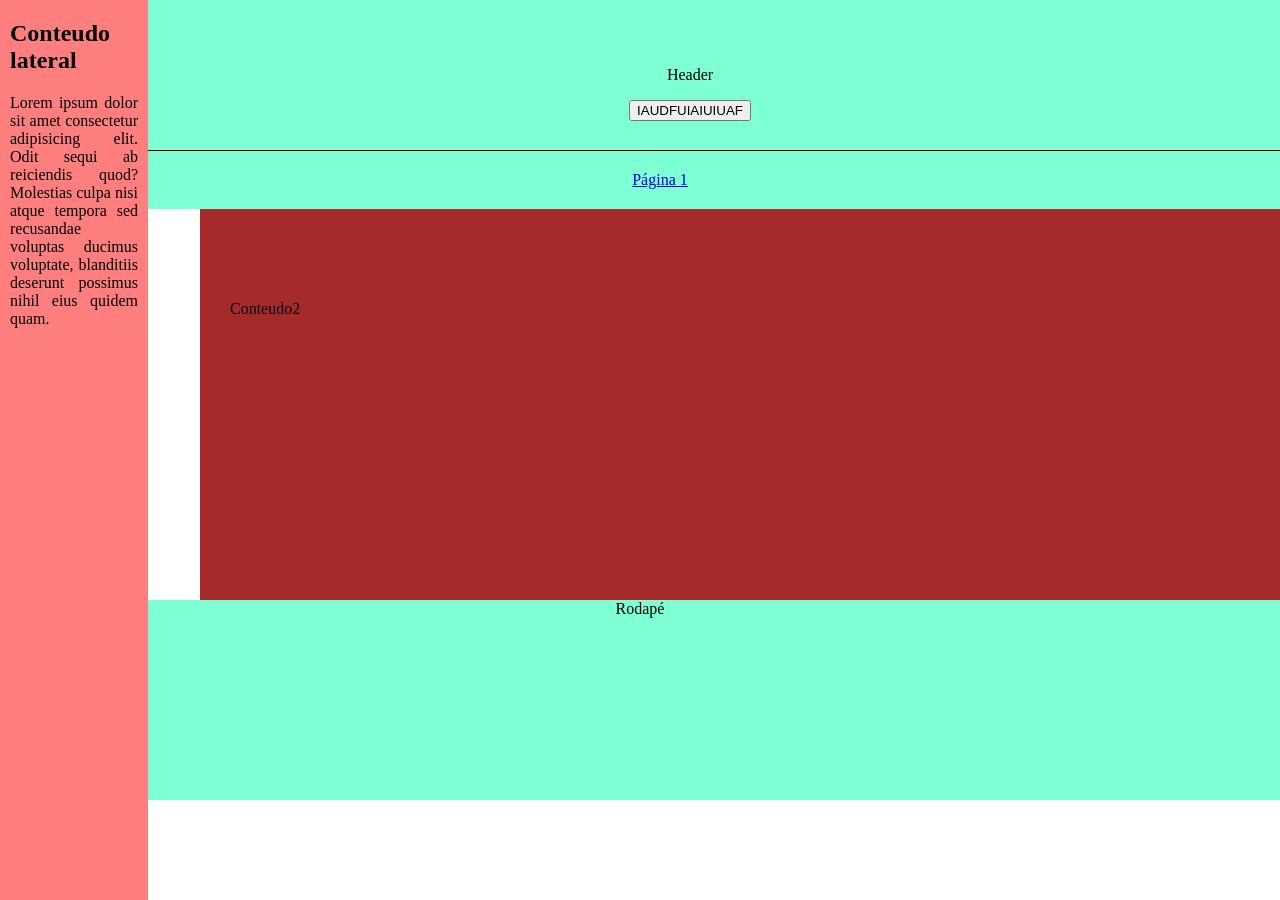
<file: index.html>
<!DOCTYPE html>
<html lang="pt-br">

<head>
    <meta charset="UTF-8">
    <meta name="viewport" content="width=device-width, initial-scale=1.0">
    <title>Document</title>
    <link rel="stylesheet" href="style.css">
</head>

<body>
    
    <header id="header"><p>Header</p>
    <button id="teste" onclick="blateral()"> IAUDFUIAIUIUAF</button></header>
    <nav id="navegacao">
        <a href="./p1.html">Página 1</a>
    </nav>
    <aside id="#lateral" class="blateral">
        <h2>Conteudo lateral</h2>
        <p class=""> Lorem ipsum dolor sit amet consectetur adipisicing elit. Odit sequi ab reiciendis quod? Molestias
            culpa nisi atque tempora sed recusandae voluptas ducimus voluptate, blanditiis deserunt possimus nihil eius
            quidem quam.</p>
    </aside>
    <main class="conteudo">Conteudo1</main>
    <main id="#teste" class="conteudo">Conteudo2</main>

    <footer id="rodape">Rodapé</footer>
    <script src="script.js"></script>
</body>

</html>
</file>
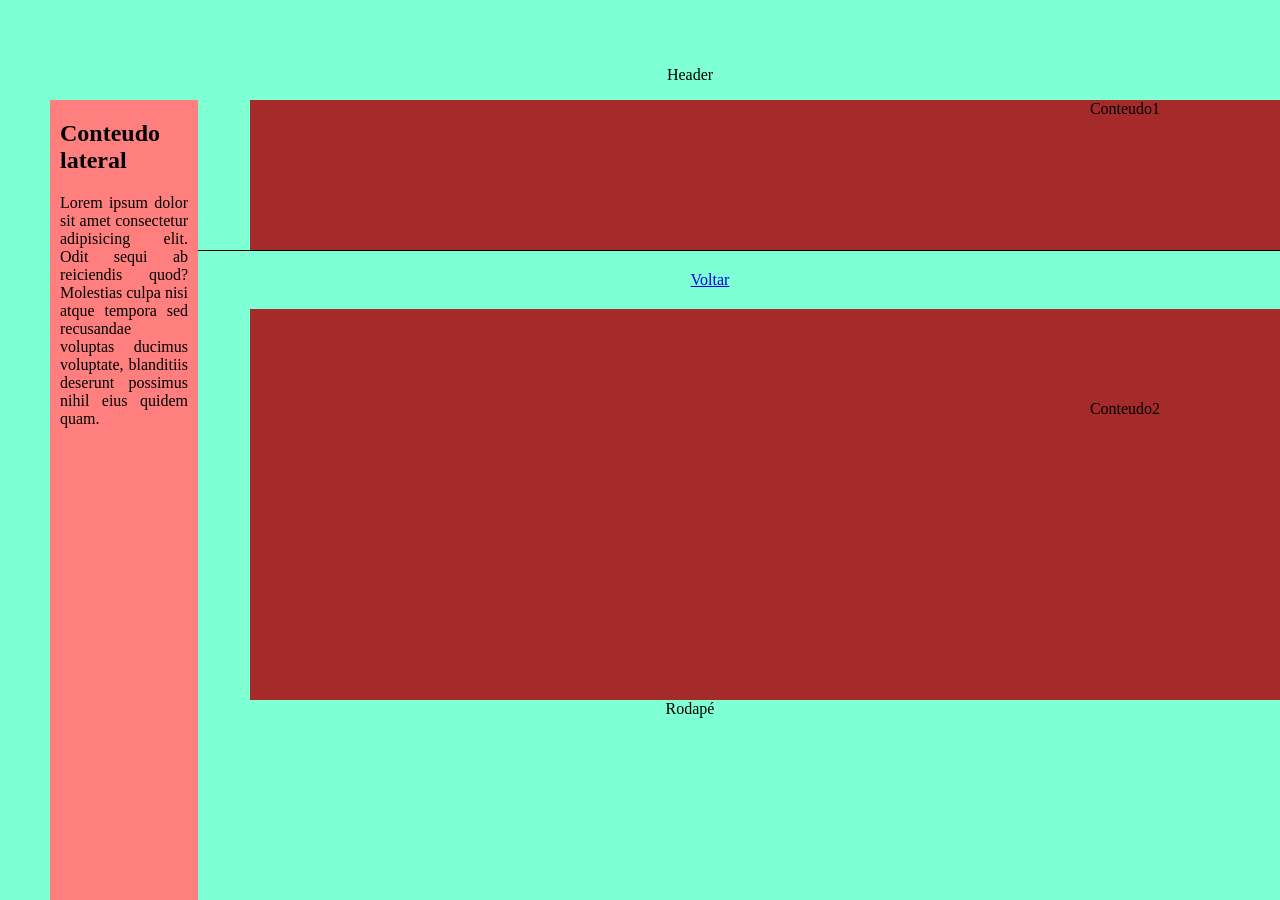
<file: p1.html>
<!DOCTYPE html>
<html lang="pt-br">
<head>
    <meta charset="UTF-8">
    <meta name="viewport" content="width=device-width, initial-scale=1.0">
    <title>Document</title>
    <link rel="stylesheet" href="style.css">
</head>
<body>
    <header id="header"><p>Header</p>
    <nav id="navegacao">
        <a href="./index.html">Voltar</a>
    </nav>
    <aside id="#lateral" class="blateral">
        <h2>Conteudo lateral</h2>
        <p class=""> Lorem ipsum dolor sit amet consectetur adipisicing elit. Odit sequi ab reiciendis quod? Molestias
            culpa nisi atque tempora sed recusandae voluptas ducimus voluptate, blanditiis deserunt possimus nihil eius
            quidem quam.</p>
    </aside>
    <main class="conteudo">Conteudo1</main>
    <main id="#teste" class="conteudo">Conteudo2</main>

    <footer id="rodape">Rodapé</footer>
       
</body>
</html>
</file>
<file: style.css>
#header {
    background-color: aquamarine;
    align-items: center;
    justify-content: center;
    text-align: center;
    padding: 50px;
    position: fixed;
    display: block;
    width: 100%;
}
.blateral {
    background-color: rgb(255, 127, 127);
    padding-left: 10px;
    padding-right: 10px;
    float: left;
    text-align: justify;
    width: 10%;
    height: 1080px;
    position: fixed;
    display: block;
    clear: both;
}

#navegacao {
    background-color:aquamarine ;
    align-items: center;
    justify-content: center;
    text-align: center;
    padding: 20px;
    border-top: 1px black solid;
    position: fixed;
    display: block;
    width: 100%;
    margin-top: 150px;
    clear: both;
}

.conteudo{
    height: 300px;
    width: 1690px;
    background-color: brown;
    float: left;
    clear: both;
    margin-left: 200px;
    padding-left: 30px;
}
#rodape {
    height: 200px;
    width: 100%;
    background-color:aquamarine;
    text-align: center;
    clear: both;
}

body {
    margin: 0;
}
</file>
